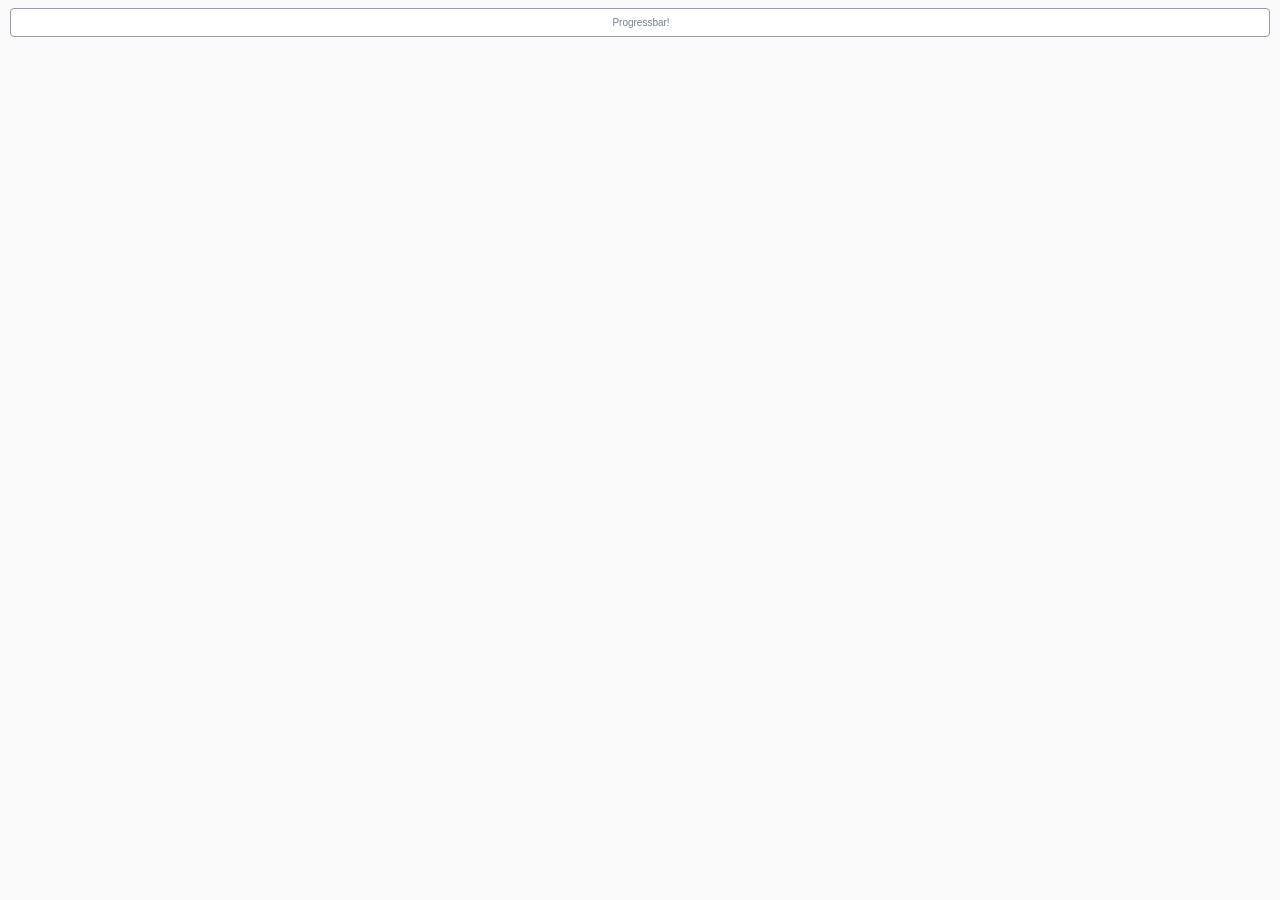
<file: web-ui/diagram-viewer/index.html>
﻿<html>
<head>
  <meta http-equiv="Content-Type" content="text/html; charset=utf-8">
  
  <link rel="stylesheet" href="style.css" type="text/css" media="screen">
  <script src="js/jstools.js" type="text/javascript" charset="utf-8"></script>
  <script src="js/raphael.js" type="text/javascript" charset="utf-8"></script>
  
  <script src="js/jquery/jquery.js" type="text/javascript" charset="utf-8"></script>
  <script src="js/jquery/jquery.progressbar.js" type="text/javascript" charset="utf-8"></script>
  <script src="js/jquery/jquery.asyncqueue.js" type="text/javascript" charset="utf-8"></script>
  
  <script src="js/Color.js" type="text/javascript" charset="utf-8"></script>
  <script src="js/Polyline.js" type="text/javascript" charset="utf-8"></script>
  <script src="js/ActivityImpl.js" type="text/javascript" charset="utf-8"></script>
  <script src="js/ActivitiRest.js" type="text/javascript" charset="utf-8"></script>
  <script src="js/LineBreakMeasurer.js" type="text/javascript" charset="utf-8"></script>
  <script src="js/ProcessDiagramGenerator.js" type="text/javascript" charset="utf-8"></script>
  <script src="js/ProcessDiagramCanvas.js" type="text/javascript" charset="utf-8"></script>
  
  <style type="text/css" media="screen">
    
  </style>
</head>
<body>
<div class="wrapper">
  <div id="pb1"></div>
  <div id="overlayBox" >
    <div id="diagramBreadCrumbs" class="diagramBreadCrumbs" onmousedown="return false" onselectstart="return false"></div>
    <div id="diagramHolder" class="diagramHolder"></div>
    <div class="diagram-info" id="diagramInfo"></div>
  </div>
</div>
<script language='javascript'>
var DiagramGenerator = {};
var pb1;
$(document).ready(function(){
  var query_string = {};
  var query = window.location.search.substring(1);
  var vars = query.split("&");
  for (var i=0;i<vars.length;i++) {
    var pair = vars[i].split("=");
    query_string[pair[0]] = pair[1];
  } 
  
  var processDefinitionId = query_string["processDefinitionId"];
  var processInstanceId = query_string["processInstanceId"];
  
  console.log("Initialize progress bar");
  
  pb1 = new $.ProgressBar({
    boundingBox: '#pb1',
    label: 'Progressbar!',
    on: {
      complete: function() {
        console.log("Progress Bar COMPLETE");
        this.set('label', 'complete!');
        if (processInstanceId) {
          ProcessDiagramGenerator.drawHighLights(processInstanceId);
        }
      },
      valueChange: function(e) {
        this.set('label', e.newVal + '%');
      }
    },
    value: 0
  });
  console.log("Progress bar inited");
  
  ProcessDiagramGenerator.options = {
    diagramBreadCrumbsId: "diagramBreadCrumbs",
    diagramHolderId: "diagramHolder",
    diagramInfoId: "diagramInfo",
    on: {
      click: function(canvas, element, contextObject){
        var mouseEvent = this;
        console.log("[CLICK] mouseEvent: %o, canvas: %o, clicked element: %o, contextObject: %o", mouseEvent, canvas, element, contextObject);

        if (contextObject.getProperty("type") == "callActivity") {
          var processDefinitonKey = contextObject.getProperty("processDefinitonKey");
          var processDefinitons = contextObject.getProperty("processDefinitons");
          var processDefiniton = processDefinitons[0];
          console.log("Load callActivity '" + processDefiniton.processDefinitionKey + "', contextObject: ", contextObject);

          // Load processDefinition
        ProcessDiagramGenerator.drawDiagram(processDefiniton.processDefinitionId);
        }
      },
      rightClick: function(canvas, element, contextObject){
        var mouseEvent = this;
        console.log("[RIGHTCLICK] mouseEvent: %o, canvas: %o, clicked element: %o, contextObject: %o", mouseEvent, canvas, element, contextObject);
      },
      over: function(canvas, element, contextObject){
        var mouseEvent = this;
        //console.log("[OVER] mouseEvent: %o, canvas: %o, clicked element: %o, contextObject: %o", mouseEvent, canvas, element, contextObject);

        // TODO: show tooltip-window with contextObject info
        ProcessDiagramGenerator.showActivityInfo(contextObject);
      },
      out: function(canvas, element, contextObject){
        var mouseEvent = this;
        //console.log("[OUT] mouseEvent: %o, canvas: %o, clicked element: %o, contextObject: %o", mouseEvent, canvas, element, contextObject);

        ProcessDiagramGenerator.hideInfo();
      }
    }
  };
  
  var baseUrl = window.document.location.protocol + "//" + window.document.location.host + "/";
  var shortenedUrl = window.document.location.href.replace(baseUrl, "");
  baseUrl = baseUrl + shortenedUrl.substring(0, shortenedUrl.indexOf("/"));
  
  ActivitiRest.options = {
    processInstanceHighLightsUrl: baseUrl + "/service/process-instance/{processInstanceId}/highlights?callback=?",
    processDefinitionUrl: baseUrl + "/service/process-definition/{processDefinitionId}/diagram-layout?callback=?",
    processDefinitionByKeyUrl: baseUrl + "/service/process-definition/{processDefinitionKey}/diagram-layout?callback=?"
  };
  
  if (processDefinitionId) {
    ProcessDiagramGenerator.drawDiagram(processDefinitionId);
    
  } else {
    alert("processDefinitionId parameter is required");
  }
});


</script>
</body>
</html>
</file>
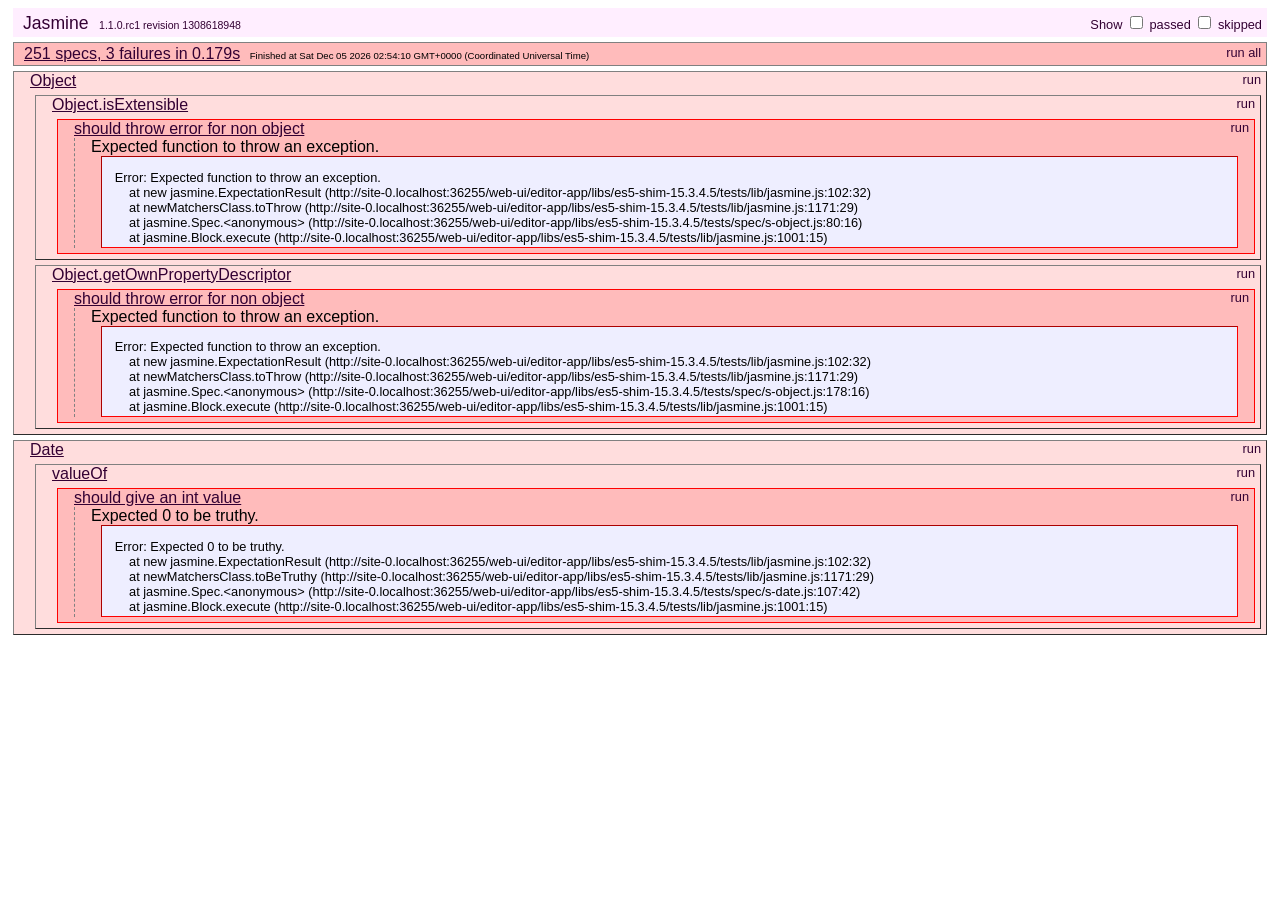
<file: web-ui/editor-app/libs/es5-shim-15.3.4.5/tests/index.html>
<!DOCTYPE HTML>
<html>
<head>
	<title>Jasmine Spec Runner</title>

	<link rel="shortcut icon" type="image/png" href="lib/jasmine_favicon.png">

	<link rel="stylesheet" type="text/css" href="lib/jasmine.css">
	<script type="text/javascript" src="lib/jasmine.js"></script>
	<script type="text/javascript" src="lib/jasmine-html.js"></script>
	<script type="text/javascript" src="lib/json2.js"></script>

	<!-- include helper files here... -->
	<script src="helpers/h.js"></script>
	<script src="helpers/h-kill.js"></script>
	<script src="helpers/h-matchers.js"></script>

	<!-- include source files here... -->
	<script src="../es5-shim.js"></script>
    <script src="../es5-sham.js"></script>

	<!-- include spec files here... -->
	<script src="spec/s-array.js"></script>
	<script src="spec/s-function.js"></script>
	<script src="spec/s-string.js"></script>
	<script src="spec/s-object.js"></script>
	<script src="spec/s-number.js"></script>
	<script src="spec/s-date.js"></script>


	<script type="text/javascript">
		(function() {
			var jasmineEnv = jasmine.getEnv();
			jasmineEnv.updateInterval = 1000;

			var trivialReporter = new jasmine.TrivialReporter();

			jasmineEnv.addReporter(trivialReporter);

			jasmineEnv.specFilter = function(spec) {
				return trivialReporter.specFilter(spec);
			};

			var currentWindowOnload = window.onload;

			window.onload = function() {
				if (currentWindowOnload) {
					currentWindowOnload();
				}
				execJasmine();
			};

			function execJasmine() {
				jasmineEnv.execute();
			}

		})();
	</script>

</head>

<body>
</body>
</html>
</file>
<file: web-ui/diagram-viewer/style.css>
body {    background: #fafafa;    color: #708090;    /* font: 300 100.1% "Helvetica Neue", Helvetica, "Arial Unicode MS", Arial, sans-serif; */	font-family: Verdana, sans-serif, Arial;	font-size: 10px;}.wrapper{	height: 100%;	position: relative;	width: 100%;}/*#holder {    height: 480px;    width: 640px;	b_ackground: #F8F8FF;		-moz-border-radius: 10px;	-webkit-border-radius: 10px;	-webkit-box-shadow: 0 1px 3px #666;	background: #DDD url(./images/bg.png);	/* background: #DDD url(./images/checker-bg.png); * /	b_order:0px solid #dedede;}*/div.diagramHolder {	float:left; }div.diagram{	border:1px solid #dedede;	margin: 5px;	padding: 5px;	background: #FFF;}div.diagram.hidden{	display:none;}svg {	background: #DDD url(./images/bg.png);}div.diagram-info {	float:left;	position: relative;	padding: 5px;}/* Breadcrumbs */#diagramBreadCrumbs {	margin-left: 2px;	margin-right: 2px;	margin-top: 10px;}#diagramBreadCrumbs ul {	list-style: none;		background-color: white;	border: 1px solid #DEDEDE;	border-color: #C0C2C5;	margin: 0;		margin-bottom: 10px;	margin-left: 0;		-webkit-padding-start: 0px;	-moz-border-radius: 4px;	-webkit-border-radius: 4px;	border-radius: 4px;}#diagramBreadCrumbs li {	/*text-decoration: underline;*/	display: inline-block;	vertical-align: middle;	padding-left: .75em;	padding-right: 0;	cursor: pointer;}#diagramBreadCrumbs li.selected {	color: #9370DB;	color: #4876FF;	color: #4F94CD;	font-weight: bold;}#diagramBreadCrumbs li span {	background: url(images/breadcrumbs.png) no-repeat 100% 50%;	display: block;	padding: .5em 15px .5em 0;}/* Progress bar */.ui-progressbar { 	height: 25px;	/*height:2em; text-align: left; overflow: hidden; */	background: white;	border: 1px solid #949DAD;	margin: 2px;	overflow: hidden;	padding: 1px;	position: relative;	-moz-border-radius: 4px;	-webkit-border-radius: 4px;	border-radius: 4px;}.ui-progressbar .ui-progressbar-value {	m_argin: -1px;	height:100%;	background: #D4E4FF;		-moz-border-radius: 4px;	-webkit-border-radius: 4px;	border-radius: 4px;}.ui-widget-header a { color: #222222/*{fcHeader}*/; }.ui-progressbar .ui-progressbar-label{	position: absolute;	margin-top: 7px;	border:0px solid red;	width: 100%;	text-align: center;}
</file>
<file: web-ui/editor-app/libs/es5-shim-15.3.4.5/tests/lib/jasmine.css>
body {
  font-family: "Helvetica Neue Light", "Lucida Grande", "Calibri", "Arial", sans-serif;
}


.jasmine_reporter a:visited, .jasmine_reporter a {
  color: #303; 
}

.jasmine_reporter a:hover, .jasmine_reporter a:active {
  color: blue; 
}

.run_spec {
  float:right;
  padding-right: 5px;
  font-size: .8em;
  text-decoration: none;
}

.jasmine_reporter {
  margin: 0 5px;
}

.banner {
  color: #303;
  background-color: #fef;
  padding: 5px;
}

.logo {
  float: left;
  font-size: 1.1em;
  padding-left: 5px;
}

.logo .version {
  font-size: .6em;
  padding-left: 1em;
}

.runner.running {
  background-color: yellow;
}


.options {
  text-align: right;
  font-size: .8em;
}




.suite {
  border: 1px outset gray;
  margin: 5px 0;
  padding-left: 1em;
}

.suite .suite {
  margin: 5px; 
}

.suite.passed {
  background-color: #dfd;
}

.suite.failed {
  background-color: #fdd;
}

.spec {
  margin: 5px;
  padding-left: 1em;
  clear: both;
}

.spec.failed, .spec.passed, .spec.skipped {
  padding-bottom: 5px;
  border: 1px solid gray;
}

.spec.failed {
  background-color: #fbb;
  border-color: red;
}

.spec.passed {
  background-color: #bfb;
  border-color: green;
}

.spec.skipped {
  background-color: #bbb;
}

.messages {
  border-left: 1px dashed gray;
  padding-left: 1em;
  padding-right: 1em;
}

.passed {
  background-color: #cfc;
  display: none;
}

.failed {
  background-color: #fbb;
}

.skipped {
  color: #777;
  background-color: #eee;
  display: none;
}


/*.resultMessage {*/
  /*white-space: pre;*/
/*}*/

.resultMessage span.result {
  display: block;
  line-height: 2em;
  color: black;
}

.resultMessage .mismatch {
  color: black;
}

.stackTrace {
  white-space: pre;
  font-size: .8em;
  margin-left: 10px;
  max-height: 5em;
  overflow: auto;
  border: 1px inset red;
  padding: 1em;
  background: #eef;
}

.finished-at {
  padding-left: 1em;
  font-size: .6em;
}

.show-passed .passed,
.show-skipped .skipped {
  display: block;
}


#jasmine_content {
  position:fixed;
  right: 100%;
}

.runner {
  border: 1px solid gray;
  display: block;
  margin: 5px 0;
  padding: 2px 0 2px 10px;
}
</file>
